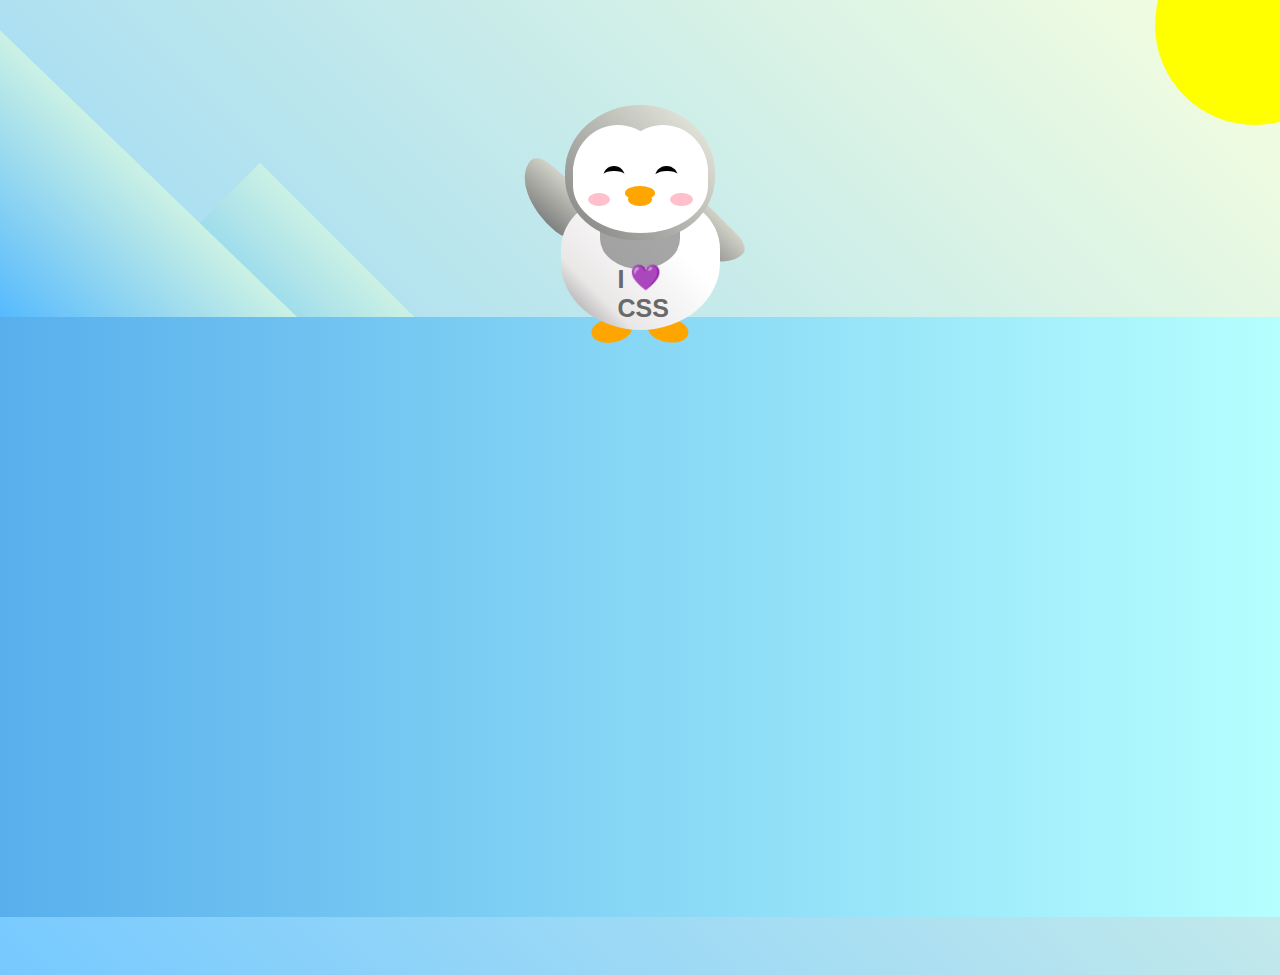
<file: index.html>
<!DOCTYPE html>
<html lang="en">
  <head>
    <meta charset="UTF-8" />
    <link rel="stylesheet" href="styles.css"/>
    <title>Penguin</title>
    <meta name="viewport" content="width=device-width, initial-scale=1.0" />
  </head>

  <body>
    <div class="left-mountain"></div>
    <div class="back-mountain"></div>
    <div class="sun"></div>
    <div class="penguin">
      <div class="penguin-head">
        <div class="face left"></div>
        <div class="face right"></div>
        <div class="chin"></div>
        <div class="eye left">
          <div class="eye-lid"></div>
        </div>
        <div class="eye right">
          <div class="eye-lid"></div>
        </div>
        <div class="blush left"></div>
        <div class="blush right"></div>
        <div class="beak top"></div>
        <div class="beak bottom"></div>
      </div>
      <div class="shirt">
        <div>💜</div>
        <p>I CSS</p>
      </div> 
      <div class="penguin-body">
        <div class="arm left"></div>
        <div class="arm right"></div>
        <div class="foot left"></div>
        <div class="foot right"></div>
      </div>
    </div>

    <div class="ground"></div>
  </body>
</html>
</file>
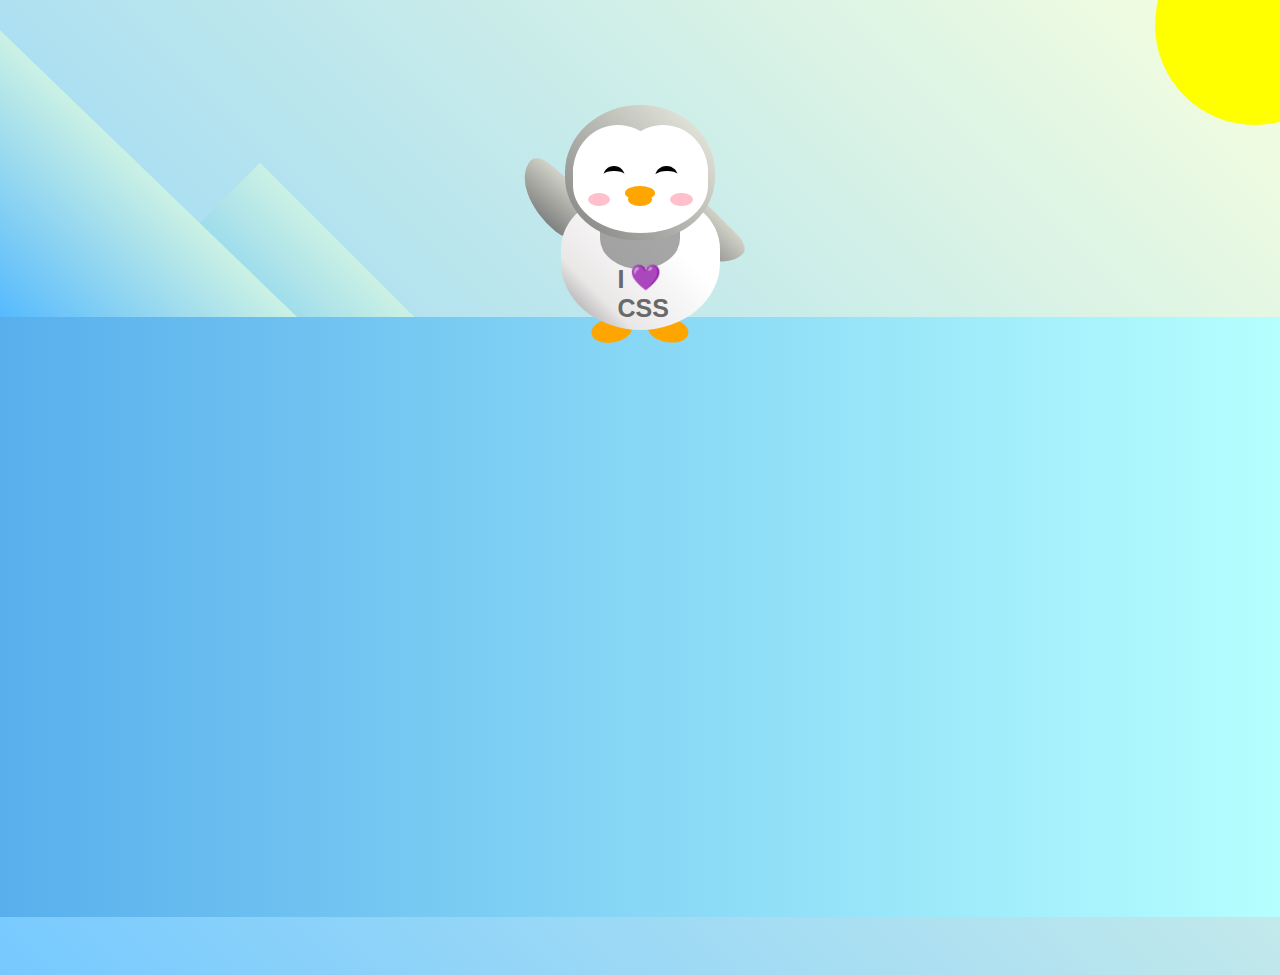
<file: penguin.html>
<!DOCTYPE html>
<html lang="en">
  <head>
    <meta charset="UTF-8" />
    <link rel="stylesheet" href="penguin.css"/>
    <title>Penguin</title>
    <meta name="viewport" content="width=device-width, initial-scale=1.0" />
  </head>

  <body>
    <div class="left-mountain"></div>
    <div class="back-mountain"></div>
    <div class="sun"></div>
    <div class="penguin">
      <div class="penguin-head">
        <div class="face left"></div>
        <div class="face right"></div>
        <div class="chin"></div>
        <div class="eye left">
          <div class="eye-lid"></div>
        </div>
        <div class="eye right">
          <div class="eye-lid"></div>
        </div>
        <div class="blush left"></div>
        <div class="blush right"></div>
        <div class="beak top"></div>
        <div class="beak bottom"></div>
      </div>
      <div class="shirt">
        <div>💜</div>
        <p>I CSS</p>
      </div> 
      <div class="penguin-body">
        <div class="arm left"></div>
        <div class="arm right"></div>
        <div class="foot left"></div>
        <div class="foot right"></div>
      </div>
    </div>

    <div class="ground"></div>
  </body>
</html>
</file>
<file: styles.css>
:root {
    --penguin-face: white;
    --penguin-picorna: orange;
    --penguin-skin: gray;
  }
  
  body {
    background: linear-gradient(45deg, rgb(118, 201, 255), rgb(247, 255, 222));
    margin: 0;
    padding: 0;
    width: 100%;
    height: 100vh;
    overflow: hidden;
  }
  
  .left-mountain {
    width: 300px;
    height: 300px;
    background: linear-gradient(rgb(203, 241, 228), rgb(80, 183, 255));
    position: absolute;
    transform: skew(0deg, 44deg);
    z-index: 2;
    margin-top: 100px;
  }
  
  .back-mountain {
    width: 300px;
    height: 300px;
    background: linear-gradient(rgb(203, 241, 228), rgb(47, 170, 255));
    position: absolute;
    z-index: 1;
    transform: rotate(45deg);
    left: 110px;
    top: 225px;
  }
  
  .sun {
    width: 200px;
    height: 200px;
    background-color: yellow;
    position: absolute;
    border-radius: 50%;
    top: -75px;
    right: -75px;
  }
  
  .penguin {
    width: 300px;
    height: 300px;
    margin: auto;
    margin-top: 75px;
    z-index: 4;
    position: relative;
    transition: transform 1s ease-in-out 0ms;
  }
  
  .penguin * {
    position: absolute;
  }
  
  .penguin:active {
    transform: scale(1.5);
    cursor: not-allowed;
  }
  
  .penguin-head {
    width: 50%;
    height: 45%;
    background: linear-gradient(
      45deg,
      var(--penguin-skin),
      rgb(239, 240, 228)
    );
    border-radius: 70% 70% 65% 65%;
    top: 10%;
    left: 25%;
    z-index: 1;
  }
  
  .face {
    width: 60%;
    height: 70%;
    background-color: var(--penguin-face);
    border-radius: 70% 70% 60% 60%;
    top: 15%;
  }
  
  .face.left {
    left: 5%;
  }
  
  .face.right {
    right: 5%;
  }
  
  .chin {
    width: 90%;
    height: 70%;
    background-color: var(--penguin-face);
    top: 25%;
    left: 5%;
    border-radius: 70% 70% 100% 100%;
  }
  
  .eye {
    width: 15%;
    height: 17%;
    background-color: black;
    top: 45%;
    border-radius: 50%;
  }
  
  .eye.left {
    left: 25%;
  }
  
  .eye.right {
    right: 25%;
  }
  
  .eye-lid {
    width: 150%;
    height: 100%;
    background-color: var(--penguin-face);
    top: 25%;
    left: -23%;
    border-radius: 50%;
  }
  
  .blush {
    width: 15%;
    height: 10%;
    background-color: pink;
    top: 65%;
    border-radius: 50%;
  }
  
  .blush.left {
    left: 15%;
  }
  
  .blush.right {
    right: 15%;
  }
  
  .beak {
    height: 10%;
    background-color: var(--penguin-picorna);
    border-radius: 50%;
  }
  
  .beak.top {
    width: 20%;
    top: 60%;
    left: 40%;
  }
  
  .beak.bottom {
    width: 16%;
    top: 65%;
    left: 42%;
  }
  
  .shirt {
    font: bold 25px Helvetica, sans-serif;
    top: 165px;
    left: 127.5px;
    z-index: 1;
    color: #6a6969;
  }
  
  .shirt div {
    font-weight:  initial;
    top: 22.5px;
    left: 12px;
  }
  
  .penguin-body {
    width: 53%;
    height: 45%;
    background: linear-gradient(
      45deg,
      rgb(134, 133, 133) 0%,
      rgb(234, 231, 231) 25%,
      white 67%
    );
    border-radius: 80% 80% 100% 100%;
    top: 40%;
    left: 23.5%;
  }
  
  .penguin-body::before {
    content: "";
    position: absolute;
    width: 50%;
    height: 45%;
    background-color: var(--penguin-skin);
    top: 10%;
    left: 25%;
    border-radius: 0% 0% 100% 100%;
    opacity: 70%;
  }
  
  .arm {
    width: 30%;
    height: 60%;
    background: linear-gradient(
      90deg,
      var(--penguin-skin),
      rgb(209, 210, 199)
    );
    border-radius: 30% 30% 30% 120%;
    z-index: -1;
  }
  
  .arm.left {
    top: 35%;
    left: 5%;
    transform-origin: top left; 
    transform: rotate(130deg) scaleX(-1);
    animation: 3s linear infinite wave;
  }
  
  .arm.right {
    top: 0%;
    right: -5%;
    transform: rotate(-45deg);
  }
  
  @keyframes wave {
    10% {
      transform: rotate(110deg) scaleX(-1);
    }
    20% {
      transform: rotate(130deg) scaleX(-1);
    }
    30% {
      transform: rotate(110deg) scaleX(-1);
    }
    40% {
      transform: rotate(130deg) scaleX(-1);
    }
  }
  
  .foot {
    width:  15%;
    height: 30%;
    background-color: var(--penguin-picorna);
    top: 85%;
    border-radius: 50%;
    z-index: -1;
  }
  
  .foot.left {
    left: 25%;
    transform: rotate(80deg);
  }
  
  .foot.right {
    right: 25%;
    transform: rotate(-80deg);
  }
  
  .ground {
    width: 100vw;
    height: calc(100vh - 300px);
    background: linear-gradient(90deg, rgb(88, 175, 236), rgb(182, 255, 255));
    z-index: 3;
    position: absolute;
    margin-top: -58px;
  }
</file>
<file: penguin.css>
:root {
    --penguin-face: white;
    --penguin-picorna: orange;
    --penguin-skin: gray;
  }
  
  body {
    background: linear-gradient(45deg, rgb(118, 201, 255), rgb(247, 255, 222));
    margin: 0;
    padding: 0;
    width: 100%;
    height: 100vh;
    overflow: hidden;
  }
  
  .left-mountain {
    width: 300px;
    height: 300px;
    background: linear-gradient(rgb(203, 241, 228), rgb(80, 183, 255));
    position: absolute;
    transform: skew(0deg, 44deg);
    z-index: 2;
    margin-top: 100px;
  }
  
  .back-mountain {
    width: 300px;
    height: 300px;
    background: linear-gradient(rgb(203, 241, 228), rgb(47, 170, 255));
    position: absolute;
    z-index: 1;
    transform: rotate(45deg);
    left: 110px;
    top: 225px;
  }
  
  .sun {
    width: 200px;
    height: 200px;
    background-color: yellow;
    position: absolute;
    border-radius: 50%;
    top: -75px;
    right: -75px;
  }
  
  .penguin {
    width: 300px;
    height: 300px;
    margin: auto;
    margin-top: 75px;
    z-index: 4;
    position: relative;
    transition: transform 1s ease-in-out 0ms;
  }
  
  .penguin * {
    position: absolute;
  }
  
  .penguin:active {
    transform: scale(1.5);
    cursor: not-allowed;
  }
  
  .penguin-head {
    width: 50%;
    height: 45%;
    background: linear-gradient(
      45deg,
      var(--penguin-skin),
      rgb(239, 240, 228)
    );
    border-radius: 70% 70% 65% 65%;
    top: 10%;
    left: 25%;
    z-index: 1;
  }
  
  .face {
    width: 60%;
    height: 70%;
    background-color: var(--penguin-face);
    border-radius: 70% 70% 60% 60%;
    top: 15%;
  }
  
  .face.left {
    left: 5%;
  }
  
  .face.right {
    right: 5%;
  }
  
  .chin {
    width: 90%;
    height: 70%;
    background-color: var(--penguin-face);
    top: 25%;
    left: 5%;
    border-radius: 70% 70% 100% 100%;
  }
  
  .eye {
    width: 15%;
    height: 17%;
    background-color: black;
    top: 45%;
    border-radius: 50%;
  }
  
  .eye.left {
    left: 25%;
  }
  
  .eye.right {
    right: 25%;
  }
  
  .eye-lid {
    width: 150%;
    height: 100%;
    background-color: var(--penguin-face);
    top: 25%;
    left: -23%;
    border-radius: 50%;
  }
  
  .blush {
    width: 15%;
    height: 10%;
    background-color: pink;
    top: 65%;
    border-radius: 50%;
  }
  
  .blush.left {
    left: 15%;
  }
  
  .blush.right {
    right: 15%;
  }
  
  .beak {
    height: 10%;
    background-color: var(--penguin-picorna);
    border-radius: 50%;
  }
  
  .beak.top {
    width: 20%;
    top: 60%;
    left: 40%;
  }
  
  .beak.bottom {
    width: 16%;
    top: 65%;
    left: 42%;
  }
  
  .shirt {
    font: bold 25px Helvetica, sans-serif;
    top: 165px;
    left: 127.5px;
    z-index: 1;
    color: #6a6969;
  }
  
  .shirt div {
    font-weight:  initial;
    top: 22.5px;
    left: 12px;
  }
  
  .penguin-body {
    width: 53%;
    height: 45%;
    background: linear-gradient(
      45deg,
      rgb(134, 133, 133) 0%,
      rgb(234, 231, 231) 25%,
      white 67%
    );
    border-radius: 80% 80% 100% 100%;
    top: 40%;
    left: 23.5%;
  }
  
  .penguin-body::before {
    content: "";
    position: absolute;
    width: 50%;
    height: 45%;
    background-color: var(--penguin-skin);
    top: 10%;
    left: 25%;
    border-radius: 0% 0% 100% 100%;
    opacity: 70%;
  }
  
  .arm {
    width: 30%;
    height: 60%;
    background: linear-gradient(
      90deg,
      var(--penguin-skin),
      rgb(209, 210, 199)
    );
    border-radius: 30% 30% 30% 120%;
    z-index: -1;
  }
  
  .arm.left {
    top: 35%;
    left: 5%;
    transform-origin: top left; 
    transform: rotate(130deg) scaleX(-1);
    animation: 3s linear infinite wave;
  }
  
  .arm.right {
    top: 0%;
    right: -5%;
    transform: rotate(-45deg);
  }
  
  @keyframes wave {
    10% {
      transform: rotate(110deg) scaleX(-1);
    }
    20% {
      transform: rotate(130deg) scaleX(-1);
    }
    30% {
      transform: rotate(110deg) scaleX(-1);
    }
    40% {
      transform: rotate(130deg) scaleX(-1);
    }
  }
  
  .foot {
    width:  15%;
    height: 30%;
    background-color: var(--penguin-picorna);
    top: 85%;
    border-radius: 50%;
    z-index: -1;
  }
  
  .foot.left {
    left: 25%;
    transform: rotate(80deg);
  }
  
  .foot.right {
    right: 25%;
    transform: rotate(-80deg);
  }
  
  .ground {
    width: 100vw;
    height: calc(100vh - 300px);
    background: linear-gradient(90deg, rgb(88, 175, 236), rgb(182, 255, 255));
    z-index: 3;
    position: absolute;
    margin-top: -58px;
  }
</file>
